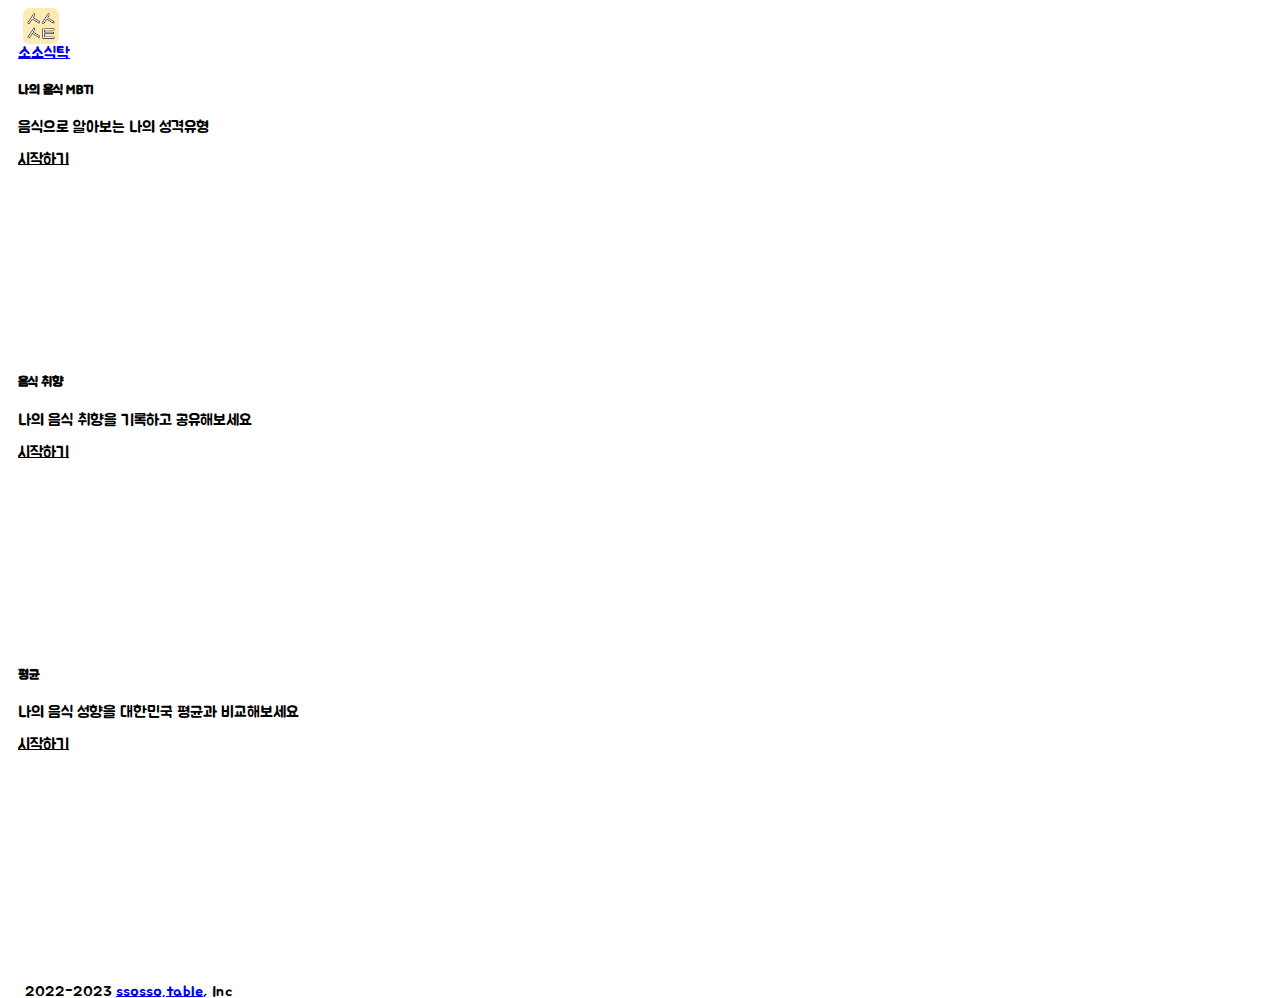
<file: index.html>
<!doctype html>
<html lang="en">
<head>
    <meta charset="utf-8">
    <meta name="viewport" content="width=device-width, initial-scale=1">
    <title>소소식탁</title>
    <link href="https://cdn.jsdelivr.net/npm/bootstrap@5.3.0-alpha1/dist/css/bootstrap.min.css" rel="stylesheet" integrity="sha384-GLhlTQ8iRABdZLl6O3oVMWSktQOp6b7In1Zl3/Jr59b6EGGoI1aFkw7cmDA6j6gD" crossorigin="anonymous">
    <link href="css/main.css" rel="stylesheet">
    <link href="css/index.css" rel="stylesheet">
</head>
<body>
<nav class="navbar navbar-light bg-light bg-transparent">
    <a class="navbar-brand d-flex" href="index.html">
        <div class="brand-box">
            <img src="img/logo.png" alt="소소식탁" class="box-img">
        </div>
        <p style="margin: auto; padding: 0 0 0 10px;">소소식탁</p>
    </a>
</nav>
<main class="d-flex flex-column">
    <div class="card">
        <div class="card-body">
            <h5 class="card-title">나의 음식 MBTI</h5>
            <p class="card-text">음식으로 알아보는 나의 성격유형</p>
            <a href="food-mbti.html" class="btn btn-primary">시작하기</a>
        </div>
    </div>
    <div class="card">
        <div class="card-body">
            <h5 class="card-title">음식 취향</h5>
            <p class="card-text">나의 음식 취향을 기록하고 공유해보세요</p>
            <a href="catch-taste.html" class="btn btn-primary">시작하기</a>
        </div>
    </div>
    <div class="card">
        <div class="card-body">
            <h5 class="card-title">평균</h5>
            <p class="card-text">나의 음식 성향을 대한민국 평균과 비교해보세요</p>
            <a href="average.html" class="btn btn-primary">시작하기</a>
        </div>
    </div>
</main>

<footer class="py-3 fixed-bottom">
    <p class="text-center text-muted" style="margin: 0!important;">&copy; 2022-2023 <a class="text-secondary" href="http://ssossotable.com">ssosso.table</a>, Inc</p>
</footer>
<script src="https://cdn.jsdelivr.net/npm/bootstrap@5.3.0-alpha1/dist/js/bootstrap.bundle.min.js" integrity="sha384-w76AqPfDkMBDXo30jS1Sgez6pr3x5MlQ1ZAGC+nuZB+EYdgRZgiwxhTBTkF7CXvN" crossorigin="anonymous"></script>
</body>
</html>
</file>
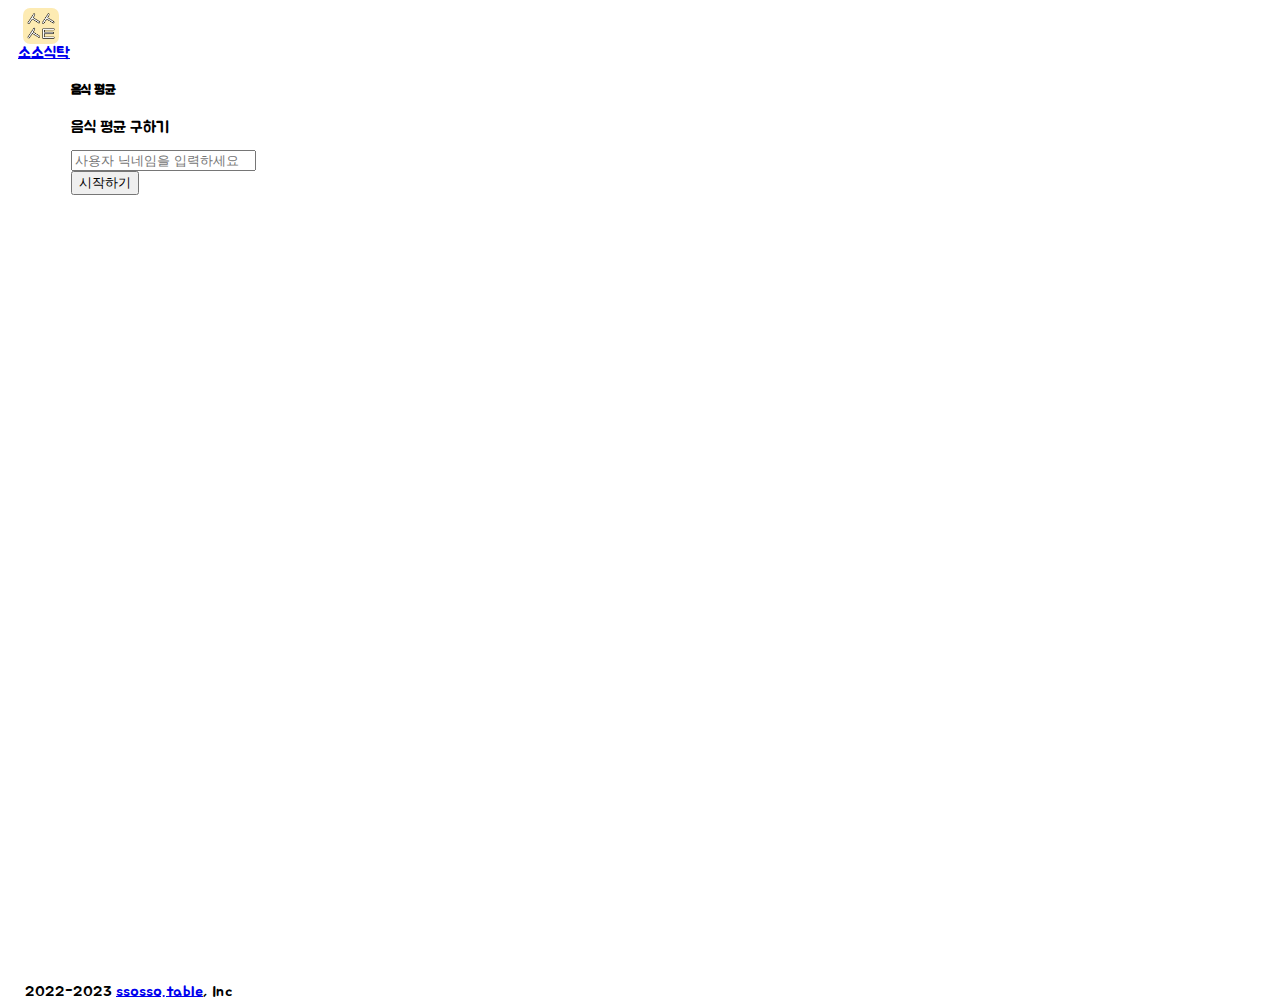
<file: average.html>
<!DOCTYPE html>
<html lang="ko">
<head>
    <meta charset="utf-8">
    <meta name="viewport" content="width=device-width, initial-scale=1">
    <title>소소식탁</title>
    <link href="https://cdn.jsdelivr.net/npm/bootstrap@5.2.2/dist/css/bootstrap.min.css" rel="stylesheet" integrity="sha384-Zenh87qX5JnK2Jl0vWa8Ck2rdkQ2Bzep5IDxbcnCeuOxjzrPF/et3URy9Bv1WTRi" crossorigin="anonymous">
    <link href="css/main.css" rel="stylesheet">
    <link href="css/content.css" rel="stylesheet">
</head>
    <body>
        <nav class="navbar navbar-light bg-light bg-transparent">
            <a class="navbar-brand d-flex" href="index.html">
              <div class="brand-box">
                <img src="img/logo.png" alt="소소식탁" class="box-img">
              </div>
              <p style="margin: auto; padding: 0 0 0 10px;">소소식탁</p>
            </a>
          </nav>
          <main class="d-flex flex-column">
            <div id="start-page" class="card w-75 mx-auto text-center">
              <h5 class="card-title">음식 평균</h5>
              <p class="card-text">음식 평균 구하기</p>
                <div class="input-group mb-3">
                    <input type="text" id="username" class="form-control" placeholder="사용자 닉네임을 입력하세요" aria-label="user-name" aria-describedby="basic-addon2">
                    <div class="input-group-append">
                        <button class="btn btn-outline-secondary" type="submit" onclick="start(`${averageQnaList.length}`, 'average')">시작하기</button>
                    </div>
                </div>
            </div>
            <div id="qna-page" class="card w-75 mx-auto text-center"><div class="card-body gap-2">
              <div class="progress">
                <div class="progress-bar  bg-warning" role="progressbar" aria-valuemin="0" aria-valuemax="100"></div>
              </div>
              <div class="qBox card-title"></div>
              <div class="aBox">
              </div>
            <button id="back-btn" type="button" class="btn">이전</button>
            </div>
            </div>
          </main>
    <footer class="py-3 fixed-bottom">
    <p class="text-center text-muted" style="margin: 0!important;">&copy; 2022-2023 <a class="text-secondary" href="http://ssossotable.com">ssosso.table</a>, Inc</p>
    </footer>
        <script src="js/data.js" charset="utf-8"></script>
        <script src="js/main.js" charset="utf-8"></script>
    <script src="https://cdn.jsdelivr.net/npm/bootstrap@5.2.2/dist/js/bootstrap.bundle.min.js" integrity="sha384-OERcA2EqjJCMA+/3y+gxIOqMEjwtxJY7qPCqsdltbNJuaOe923+mo//f6V8Qbsw3" crossorigin="anonymous"></script>
    </body>
</html>
</file>
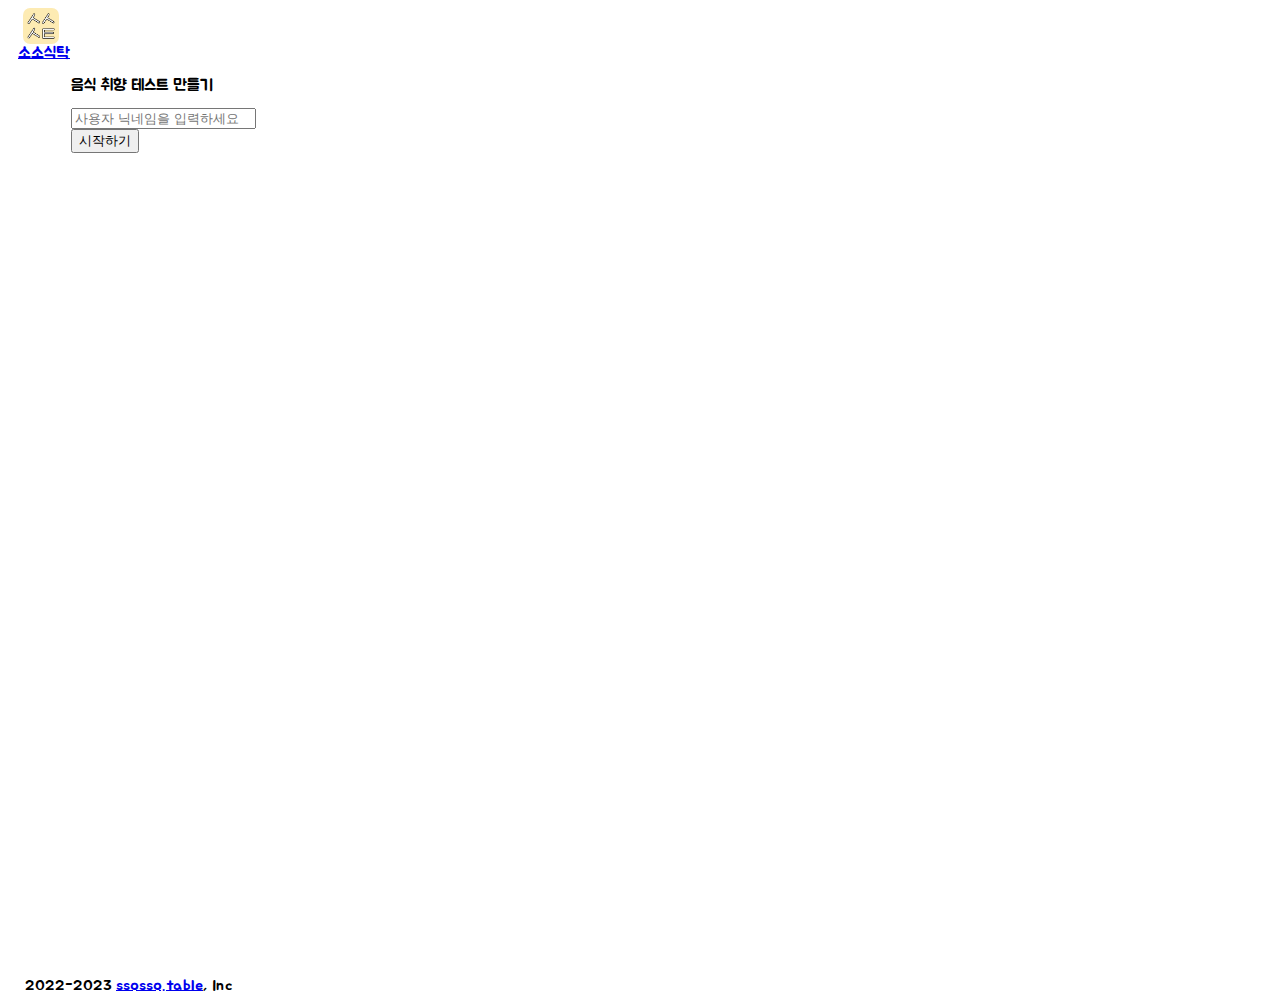
<file: catch-taste.html>
<!doctype html>
<html lang="ko">
  <head>
    <meta charset="utf-8">
    <meta name="viewport" content="width=device-width, initial-scale=1">
    <title>소소식탁</title>
    <link href="https://cdn.jsdelivr.net/npm/bootstrap@5.2.2/dist/css/bootstrap.min.css" rel="stylesheet" integrity="sha384-Zenh87qX5JnK2Jl0vWa8Ck2rdkQ2Bzep5IDxbcnCeuOxjzrPF/et3URy9Bv1WTRi" crossorigin="anonymous">
    <link href="css/main.css" rel="stylesheet">
    <link href="css/content.css" rel="stylesheet">
  </head>

  <body>
  <nav class="navbar navbar-light bg-light bg-transparent">
    <a class="navbar-brand d-flex" href="index.html">
      <div class="brand-box">
        <img src="img/logo.png" alt="소소식탁" class="box-img">
      </div>
      <p style="margin: auto; padding: 0 0 0 10px;">소소식탁</p>
    </a>
  </nav>
  <main class="d-flex flex-column">
    <div id="start-page" class="card w-75 mx-auto text-center">
      <p class="card-text">음식 취향 테스트 만들기</p>
      <div class="input-group mb-3">
        <input type="text" id="username" class="form-control" placeholder="사용자 닉네임을 입력하세요" aria-label="user-name" aria-describedby="basic-addon2">
        <div class="input-group-append">
          <button class="btn btn-outline-secondary" type="submit" onclick="start(`${tasteQnaList.length}`, 'taste')">시작하기</button>
        </div>
      </div>
    </div>
    <div id="qna-page" class="card w-75 mx-auto text-center"><div class="card-body gap-2">
      <div class="progress">
        <div class="progress-bar  bg-warning" role="progressbar" aria-valuemin="0" aria-valuemax="100"></div>
      </div>
      <div class="qBox card-title"></div>
      <div class="aBox card-body d-grid gap-2 col-6 mx-auto"></div>
      <button id="back-btn" type="button" class="btn">이전</button>
    </div>
    </div>
  </main>
  <footer class="py-3 fixed-bottom">
    <p class="text-center text-muted" style="margin: 0!important;">&copy; 2022-2023 <a class="text-secondary" href="http://ssossotable.com">ssosso.table</a>, Inc</p>
  </footer>
  <script src="js/data.js" charset="utf-8"></script>
  <script src="js/main.js" charset="utf-8"></script>
    <script src="https://cdn.jsdelivr.net/npm/bootstrap@5.2.2/dist/js/bootstrap.bundle.min.js" integrity="sha384-OERcA2EqjJCMA+/3y+gxIOqMEjwtxJY7qPCqsdltbNJuaOe923+mo//f6V8Qbsw3" crossorigin="anonymous"></script>
  </body>
</html>
</file>
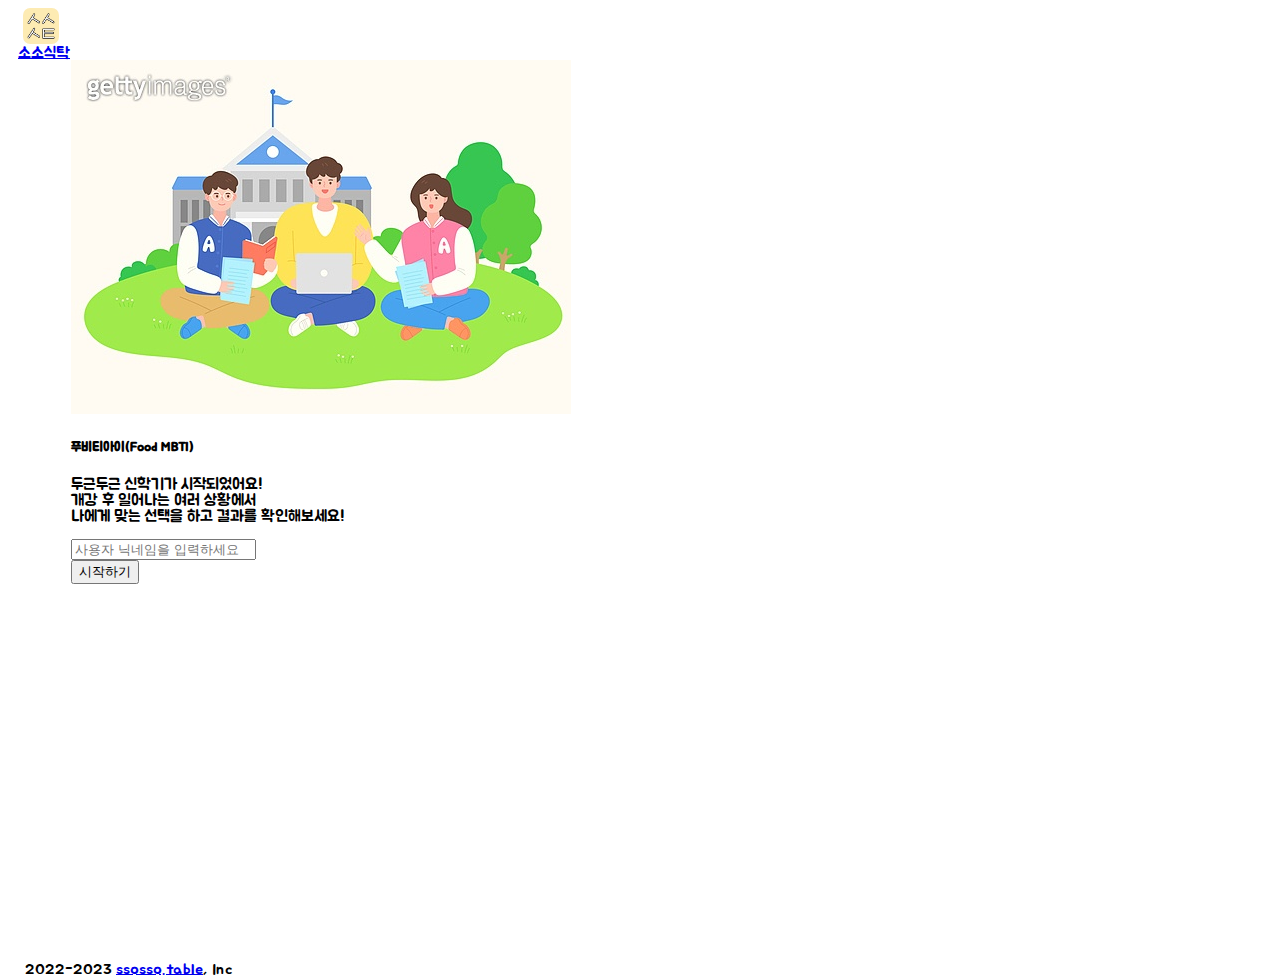
<file: food-mbti.html>
<!doctype html>
<html lang="ko">
  <head>
    <meta charset="utf-8">
    <meta name="viewport" content="width=device-width, initial-scale=1">
    <title>소소식탁</title>
    <link href="https://cdn.jsdelivr.net/npm/bootstrap@5.2.2/dist/css/bootstrap.min.css" rel="stylesheet" integrity="sha384-Zenh87qX5JnK2Jl0vWa8Ck2rdkQ2Bzep5IDxbcnCeuOxjzrPF/et3URy9Bv1WTRi" crossorigin="anonymous">
    <link href="css/main.css" rel="stylesheet">
    <link href="css/content.css" rel="stylesheet">
  </head>

  <body>
  <nav class="navbar navbar-light bg-light bg-transparent">
    <a class="navbar-brand d-flex" href="index.html">
      <div class="brand-box">
        <img src="img/logo.png" alt="소소식탁" class="box-img">
      </div>
      <p style="margin: auto; padding: 0 0 0 10px;">소소식탁</p>
    </a>
  </nav>
  <main class="d-flex flex-column">
    <div id="start-page" class="card w-75 mx-auto text-center">
      <div class="content-title-box">
        <img src="img/mbti/title.jpeg" alt="소소식탁" class="content-title-box-img">
      </div>
      <h5 class="card-title">푸비티아이(Food MBTI)</h5>
      <p class="card-text">두근두근 신학기가 시작되었어요!<br>개강 후 일어나는 여러 상황에서<br>나에게 맞는 선택을 하고 결과를 확인해보세요!</p>
      <div class="input-group mb-3">
        <input type="text" id="username" class="form-control" placeholder="사용자 닉네임을 입력하세요" aria-label="user-name" aria-describedby="basic-addon2">
        <div class="input-group-append">
          <button class="btn btn-outline-secondary" type="submit" onclick="start(`${mbtiQnaList.length}`,'mbti')">시작하기</button>
        </div>
      </div>
    </div>
    <div id="qna-page" class="card w-75 mx-auto text-center"><div class="card-body gap-2">
      <div class="progress">
        <div class="progress-bar  bg-warning" role="progressbar" aria-valuemin="0" aria-valuemax="100"></div>
      </div>
      <div class="qBox card-title"></div>
      <div class="aBox"card-body d-grid gap-2 col-6 mx-auto></div>
      <button id="back-btn" type="button" class="btn">이전</button>
    </div>
    </div>
  </main>
  <footer class="py-3 fixed-bottom">
    <p class="text-center text-muted" style="margin: 0!important;">&copy; 2022-2023 <a class="text-secondary" href="http://ssossotable.com">ssosso.table</a>, Inc</p>
  </footer>
    <script src="js/data.js" charset="utf-8"></script>
    <script src="js/main.js" charset="utf-8"></script>
    <script src="https://cdn.jsdelivr.net/npm/bootstrap@5.2.2/dist/js/bootstrap.bundle.min.js" integrity="sha384-OERcA2EqjJCMA+/3y+gxIOqMEjwtxJY7qPCqsdltbNJuaOe923+mo//f6V8Qbsw3" crossorigin="anonymous"></script>
  </body>
</html>
</file>
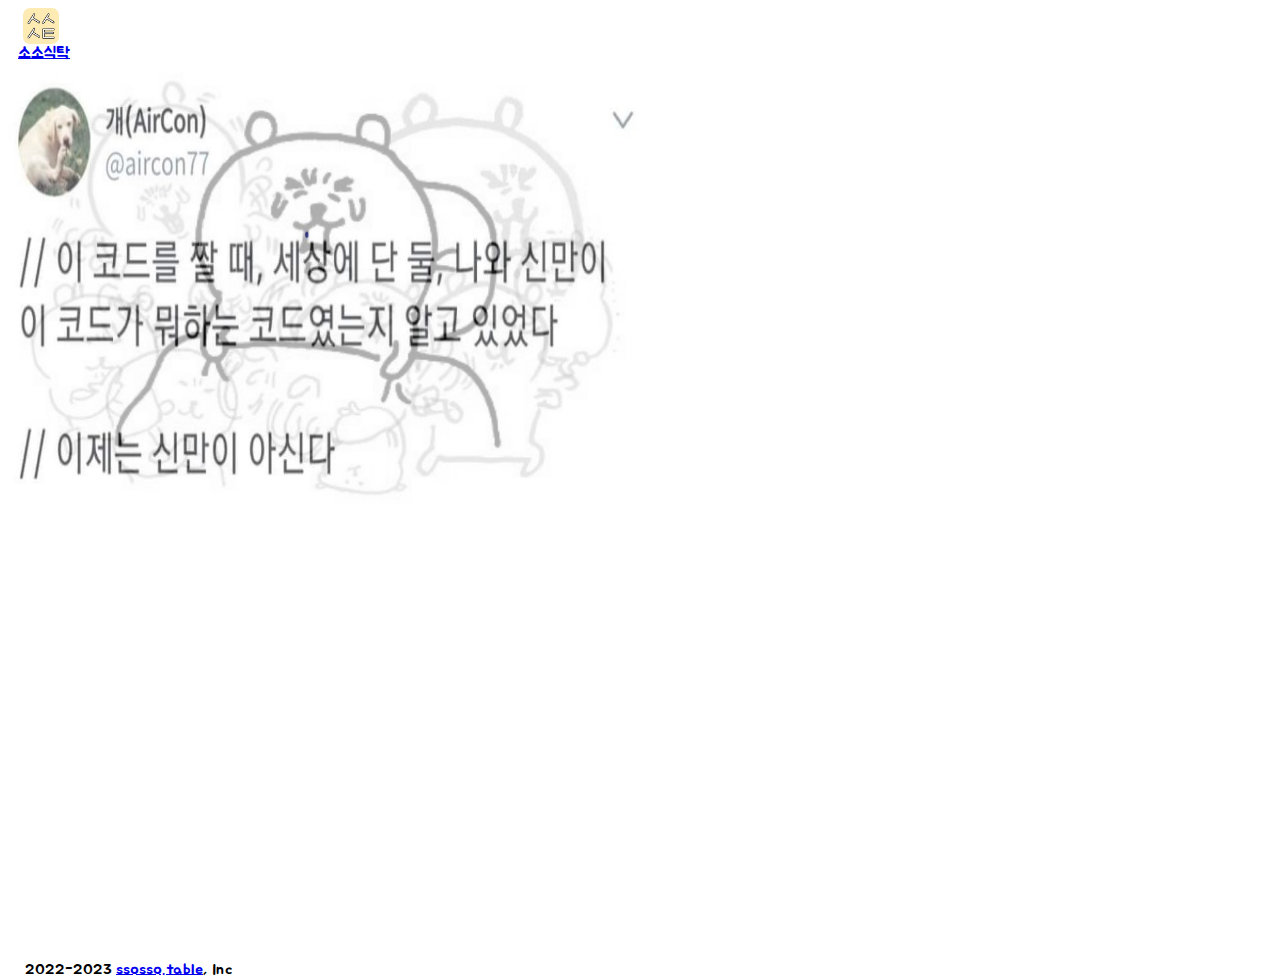
<file: result.html>
<!doctype html>
<html lang="en">
<head>
  <meta charset="utf-8">
  <meta name="viewport" content="width=device-width, initial-scale=1">
  <title>소소식탁</title>
  <link href="https://cdn.jsdelivr.net/npm/bootstrap@5.3.0-alpha1/dist/css/bootstrap.min.css" rel="stylesheet" integrity="sha384-GLhlTQ8iRABdZLl6O3oVMWSktQOp6b7In1Zl3/Jr59b6EGGoI1aFkw7cmDA6j6gD" crossorigin="anonymous">
  <link href="css/main.css" rel="stylesheet">
  <link href="css/index.css" rel="stylesheet">
</head>
<body>
<nav class="navbar navbar-light bg-light bg-transparent">
  <a class="navbar-brand d-flex" href="index.html">
    <div class="brand-box">
      <img src="img/logo.png" alt="소소식탁" class="box-img">
    </div>
    <p style="margin: auto; padding: 0 0 0 10px;">소소식탁</p>
  </a>
</nav>
<main class="d-flex justify-content-center">
  <img src="img/result_placeholder.jpeg" style="width: 50%; height: 50%">
</main>
<footer class="py-3 fixed-bottom">
  <p class="text-center text-muted" style="margin: 0!important;">&copy; 2022-2023 <a class="text-secondary" href="http://ssossotable.com">ssosso.table</a>, Inc</p>
</footer>
<script src="https://cdn.jsdelivr.net/npm/bootstrap@5.3.0-alpha1/dist/js/bootstrap.bundle.min.js" integrity="sha384-w76AqPfDkMBDXo30jS1Sgez6pr3x5MlQ1ZAGC+nuZB+EYdgRZgiwxhTBTkF7CXvN" crossorigin="anonymous"></script>
</body>
</html>
</file>
<file: css/main.css>
@media only screen and (max-width : 768px) {

}
.brand-box {
    width: 36px;
    height: 36px;
    border-radius: 20%;
    overflow: hidden;
    margin: 0 0 0 15px;
}
.box-img {
    width: 100%;
    height: 100%;
    object-fit: cover;
}
@font-face { /* 애플산돌고딕 폰트 적용 */
    font-family: "Jua";
    src: url("font/BMJUA_ttf.ttf") format("truetype");
    font-weight: normal;
}
html, body, main {
    height: 100%;
    scrollbar-width: none;
    -ms-overflow-style: none;
    font-family: Jua;
    font-weight: 100;
}
html::-webkit-scrollbar, body::-webkit-scrollbar, main::-webkit-scrollbar {
    display: none;
}

footer {
    margin: 0!important;
}
.btn:hover {
    /* Start the shake animation and make the animation last for 0.5 seconds */
    animation: shake 1.5s;

    /* When the animation is finished, main again */
    animation-iteration-count: infinite;
}
@keyframes shake {
    0% { transform: translate(1px, 1px) rotate(0deg); }
    10% { transform: translate(-1px, -2px) rotate(-1deg); }
    20% { transform: translate(-3px, 0px) rotate(1deg); }
    30% { transform: translate(3px, 2px) rotate(0deg); }
    40% { transform: translate(1px, -1px) rotate(1deg); }
    50% { transform: translate(-1px, 2px) rotate(-1deg); }
    60% { transform: translate(-3px, 1px) rotate(0deg); }
    70% { transform: translate(3px, 1px) rotate(-1deg); }
    80% { transform: translate(-1px, -1px) rotate(1deg); }
    90% { transform: translate(1px, 2px) rotate(0deg); }
    100% { transform: translate(1px, -2px) rotate(-1deg); }
}
.btn {
    color: black;
    --bs-btn-color: #fff;
    --bs-btn-bg: #ffdf8f;
    --bs-btn-border-color:#ffdf8f;
    --bs-btn-hover-color: #fff;
    --bs-btn-hover-color: black;
    --bs-btn-hover-bg: #fcce5b;
    --bs-btn-hover-border-color: #fcce5b;
    --bs-btn-focus-shadow-rgb: 49,132,253;
    --bs-btn-active-color: #fff;
    --bs-btn-active-bg: #fce6ae;
    --bs-btn-active-border-color: #fce6ae;
    --bs-btn-active-color: black;
    --bs-btn-active-shadow: inset 0 3px 5px rgba(0, 0, 0, 0.125);
    --bs-btn-disabled-color: #fff;
    --bs-btn-disabled-bg: #0d6efd;
    --bs-btn-disabled-border-color: #0d6efd;
}
</file>
<file: css/index.css>
@media only screen and (max-width : 768px) {
    .card {
        width: 18rem!important;
        margin: 5% auto 5% auto!important;
    }
}
.card {
    margin: 10px;
    height: 30%;
}
</file>
<file: css/content.css>
@media only screen and (max-width : 768px) {
    /* ADDED: 모바일 환경 css 추가 */
    .aBox {
        margin: 0!important;
        width: 100%;
    }
    .answerList {
        padding: 10px;
        margin: 2px;
    }
    #back-btn {
        width: 100%;
        margin: 20px 0;
    }
    .qBox {
        margin: 20px;
    }
    .content-title-box {
        width: 240px;
        height: 240px;
        border-radius: 30%;
        overflow: hidden;
        margin: auto;
    }
    .content-title-box-img {
        width: 100%;
        height: 100%;
        object-fit: cover;
    }
    .res-box {
        width: 240px;
        height: 240px;
        border-radius: 30%;
        overflow: hidden;
        margin: auto;
    }
    .res-img {
        width: 100%;
        height: 100%;
        object-fit: cover;
    }
}
.card {
    width: 100% !important;
    height: 70%;
    margin: 0% 5% auto 5%;
}
/** REFACTOR:
* 질문 페이지와 결과 페이지를 시작부터 display: none으로 지정해서 첫 시작시 보이지 않도록 함
*/
#qna-page {
    display: none;
}
#result-page {
    display: none;
}
/**
* 결과페이지 상단 margin
 */
.nameBox {
    margin: 30px 0 0 0;
}
.aBox button {
    width: 100%;
}
</file>
